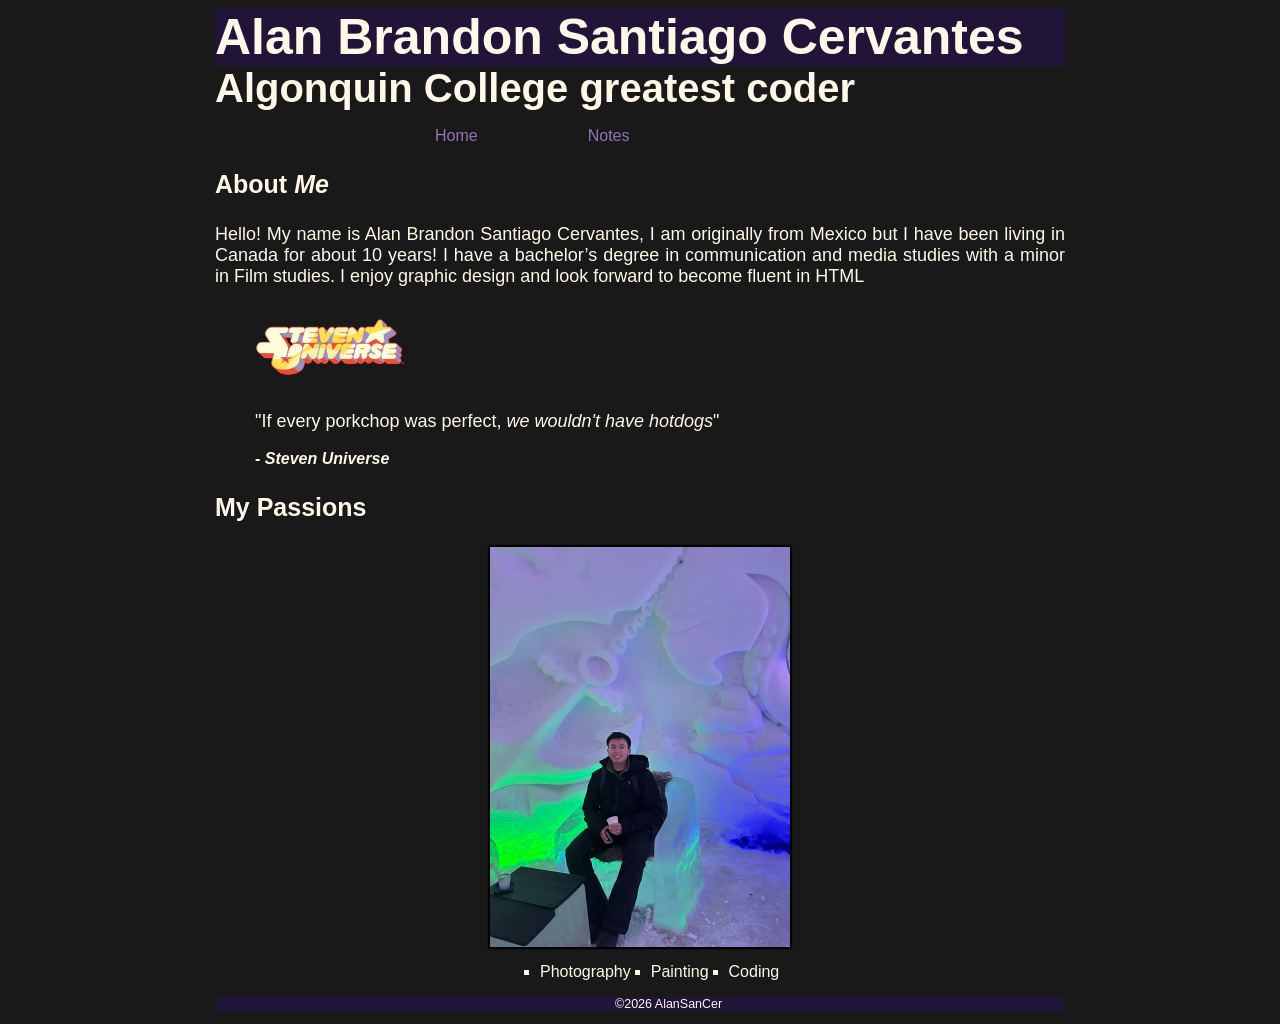
<file: index.html>
<!DOCTYPE html>
<!-- To start my HTML code I started with the use of !-->
<html lang="en">
<head>
    <meta charset="UTF-8">
    <meta name="viewport" content="width=device-width, initial-scale=1.0">
    <title>HTML Assignment 1</title>
    <link href="styles/styles.css" rel="stylesheet">
</head>
<!-- I started my code by doing the body, where I could add the necessary
 information about me for the assignment-->
<body>
    <article>
    <div id="cuerpo">
    <header>
        <h1>Alan Brandon Santiago Cervantes</h1>
        <h2><b>Algonquin College greatest coder</b></h2>
    <!-- I added the title and subtitle by using h1 and h2-->
    </header>
    <!--In the article section I made the excecutive desition to add my information. I used h1 to give a title and then p to 
    add a small summarry bellow.-->
    <nav id="linked">
        <ul>
        <li><a href="index.html">Home</a></li>
        <li><a href="notes.html">Notes</a></li>
        </ul>
    </nav>
    <!--Added my links to navigate between both pages-->
        <article>
            <h3>About <em>Me</em></h3>
        <!--I am going to use br instead of addign p to separate my text and dont have it go along the screen-->
        <!--I have removed br since now I have a margen in the website and I can have a more natural separation-->
            <p>Hello! My name is Alan Brandon Santiago Cervantes,
                I am originally from Mexico but I have been living in Canada for about 10 years!
                I have a bachelor’s degree in communication and media studies with a minor in Film studies. 
                I  enjoy graphic design and look forward to become fluent in HTML</p>
        </article>
    <!--In the blockquote is where I decided to add my image, as well as the quote that inspires me.
    I used b to emphasize the name of the show/character that says this quote-->
        <blockquote>
        <!-- Down bellow I added the address of my image with a small description that has to have for accessibility-->
            <img src="images/stevenuniverselogo.webp" width="150" alt="Steven Universe Logo">
           
            <p>"If every porkchop was perfect, <em>we wouldn't have hotdogs</em>"</p>
            <cite><b>- Steven Universe </b></cite>
        </blockquote>
    <!--Footter is used to add all the stuff that will continue to appear at the end of the page-->
    <article>
        <h3>My Passions</h3>
        <!--Removed height because I added it in CSS-->
        <img src="images/me.JPG" id="simon" alt="handsome guy sitting on an ice chair">
        <!--I found out I can change the size of each independently outside of css, I had started by using css to change 
        the size of all my sebiste photos, but my picture was to small. So I looked to see a different way to size them-->
            <ul id="hobbies">
            <li>Photography</li>
            <li>Painting</li>
            <li>Coding</li>
            </ul>
        <!--My hobies are pretty simple, so I wanted to add a little description to make things more interesting. I picked this
        dt code because I can add a description and make things look cleaner-->
    </article>
    <footer>
    <!--Finally the most challenging part that I had to deal with was with the &copy, since it is what we got to use for that 
    copyright symbol to appear-->
        <p>&copy;2026 AlanSanCer</p>
    </footer>
    </div>
</article>
</body>
</html>
<!--I had some issues trying to make my website get pushed, I created a new git for the assignment and I have tested it.
It seems to be runnign fine. I sent an email with my concerned but I decided to do a copy and then ask you about the issues in class-->
</file>
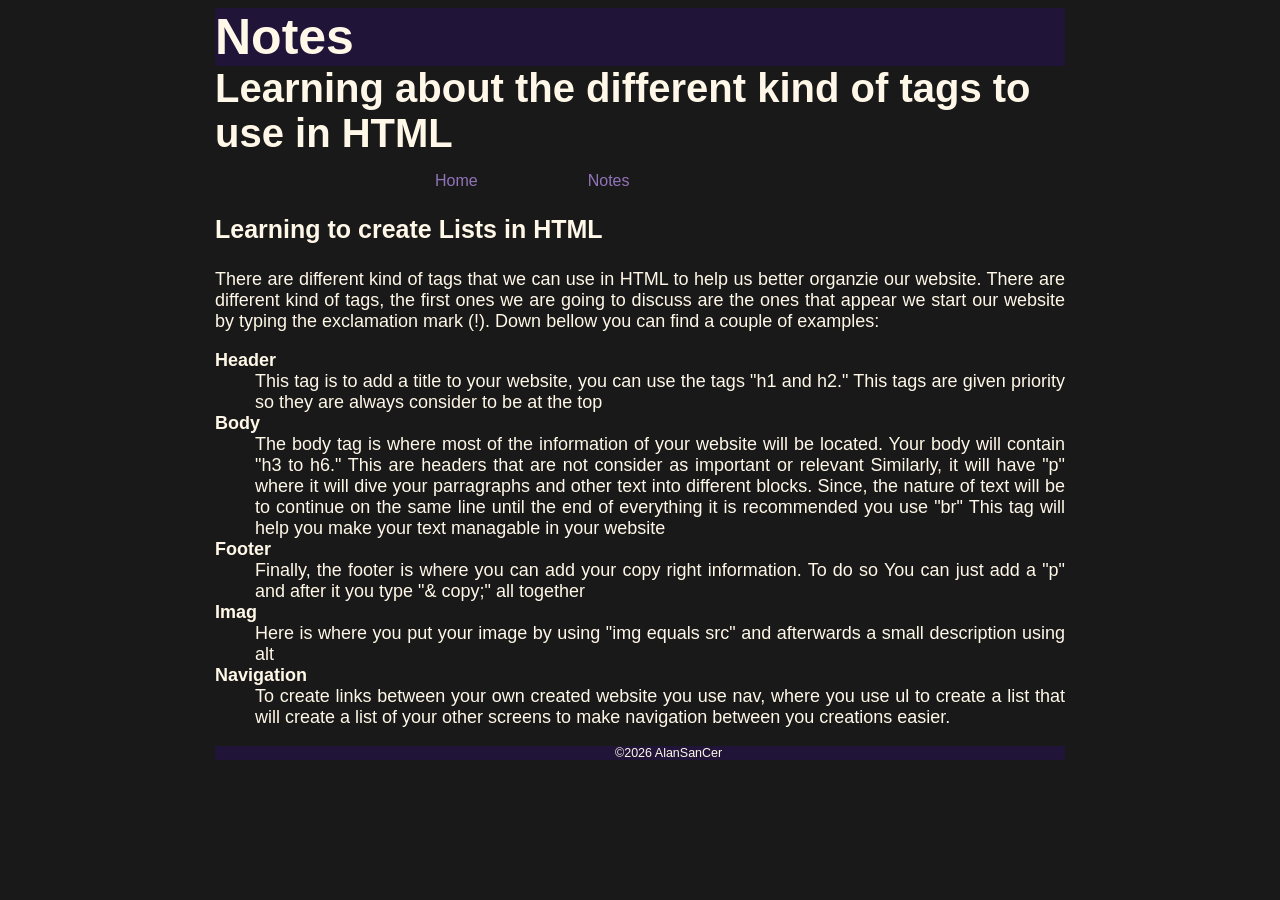
<file: notes.html>
<!DOCTYPE html>
<html lang="en">
<head>
    <meta charset="UTF-8">
    <meta name="viewport" content="width=device-width, initial-scale=1.0">
    <title>Notes</title>
    <link href="styles/styles.css" rel="stylesheet">
</head>
<body>
    <article>
    <div id="cuerpo">
    <header>
        <h1>Notes</h1>
        <h2>Learning about the different kind of tags to use in HTML</h2>
        <!--I wanted to give a subtext that could work as a description of what this page is about-->
    </header>
        <!--Link helps create a link between both pages-->
    <nav id="linked">
        <ul>
        <li><a href="index.html">Home</a></li>
        <li><a href="notes.html">Notes</a></li>
        </ul>
    </nav>

    <!--I decided to use the dl code because it helps me organize the different kinds of lists more organized
    and clean-->
    <h3>Learning to create Lists in HTML</h3>
    <p>There are different kind of tags that we can use in HTML to help us better organzie our website.
        There are different kind of tags, the first ones we are going to discuss are the ones that appear 
        we start our website by typing the exclamation mark (!).

        Down bellow you can find a couple of examples:
    </p>

    <dl>
        
        <dt><b>Header</b></dt>
        <dd>This tag is to add a title to your website, you can use the tags "h1 and h2."
            This tags are given priority so they are always consider to be at the top</dd>
    
        <dt><b>Body</b></dt>
        <dd>The body tag is where most of the information of your website will be located.
            Your body will contain "h3 to h6." This are headers that are not consider as important or relevant
            Similarly, it will have "p" where it will dive your parragraphs and other text into different blocks.
            Since, the nature of text will be to continue on the same line until the end of everything it is recommended you use "br"
            This tag will help you make your text managable in your website</dd>

        <dt><b>Footer</b></dt>
        <dd>Finally, the footer is where you can add your copy right information. To do so
            You can just add a "p" and after it you type "& copy;" all together</dd>

        <dt><b>Imag</b></dt>
        <dd>Here is where you put your image by using "img equals src" and afterwards a small description using alt</dd>
        
        <dt><b>Navigation</b></dt>
        <dd>To create links between your own created website you use nav, where you use ul to create a list
        that will create a list of your other screens to make navigation between you creations easier.</dd>
    </dl>

        <footer>
    <!--Copy, pasted the footer so that theres a continuation of the home page-->
        <p>&copy;2026 AlanSanCer</p>
    </footer>
    </div>
</article>
</body>
</html>
</file>
<file: styles/styles.css>
/* I started my code by coping and pasting what we did in class because I liked the colours I picked out*/
body{
    background-color:rgb(25,25,25);
    color:rgb(255, 247, 231);
    font-family:'Trebuchet MS', 'Lucida Sans Unicode', 'Lucida Grande', 'Lucida Sans', Arial, sans-serif;
}
/*I created a div for my body and added the margen, where I went back to my HTML and took out my br for my sentences since
I now have a more natural persaption of my page*/
#cuerpo{
         margin:auto;
        width: 850px;
        }

/*In here the colours are the same as to the ones I was playing aroudn during class. There is no much to say other than colour and margen changes*/
a{
    color:rgb(146, 116, 186);
    /*to remove the underline we use text-decoration*/
    text-decoration:none;
    margin-right: 100px;
}
/* This portion of the code changes the text when the cursor goes on top of it*/
a:hover{
    color: blueviolet;
}
/*change the link when the user clicks(important for mobile) a:active*/
a:active{
    color:rgb(85, 52, 129);
}
/*In here I typed h1 and h2 in different lines because I wanted them to have different sizes, in the main page they look ok but in the notes page it looks a bit weird,
is there any suggestions you could provide me with*/
h1 {
    font-size:50px;
    margin:0px 0;
}
h2{
    font-size:40px;
    margin:0px 0;
}
/*I started to play around from here on out, I tried using the direct name of the tag to change and modify my code so that it is a bit moved to the right. i found this
by playing around with a set of code I found online. I am not entirely sure how it works, but moving stuff around has made me somewhat to understand*/
/*COuld you be able to explain to me how justify-content works? I ran it through the validator and it got angry about how I was using it (justify-content: 450px) 
and when I had it like that it was working just fine*/
blockquote{
   justify-content:center;
    display: block;
}
h3{
    font-size: 25px;
}
/*I discovered somethign peculiar. when trying to center my images I was having toruble so I googled something to see how i could do it. I did not understand the code
at the time, not until I started trying to centrer my footer. In here I realized that the padding can help me center stuff... I also did the same stuff we did during class
meaning, i did footer and then footer p, just in case I want to be fancy in teh future and add something else in that footer section*/
footer{
    padding-left: 400px;
}
footer p{
    font-size:12.5px;
}
/*I used this because all my text was all wonky and was different sizes. I believe this way it is easier to see and to enjoy*/
p{
    font-size:18px;
    text-align:justify;
}
/*discovered by accident that i could justify my text with text-align, I discovered it
when I was trying to make my dl list the right size*/
dl{
    font-size:18px;
    text-align: justify;
}
/*This following text was provided to me by the AI of my web browser, when I first founded I was still confused and didnt understand much. I started from the ground up of
my website, which is why I make a lot of references to this code at the beginning. After playing around with the distribution of most of the page I figure out what the padding,
the marging and height affect. Still I would love it if you could be able to explain more about the code and why is there inherit and auto within it. I tried putting other stuff
in those places and it didn't work. I even tried deleting those parts and the code broke down. Then at some point I morfed my entire website and set the image in the middle
of my screen. I came to thr conclusion of this code because it is what it made it work. I also tried using this for my links but it did not work, which is why i used #linked
at the top to move them around because that was what gave me the wanted result*/
#simon{
  padding: inherit;
  margin:auto;
  height: 400px;
  display: block;
  /*I swear the shadow box is in the website it is just dark grey!*/
  box-shadow:0 0 1px 2px black;
}
/*Changed the list dots into squares, and moved them to the middle of my page*/
/*When changing stuff during the validator my links moved to the far right. I tried to adjust it but this was the best I could do*/
#linked ul{
    list-style:none;
    display: flex;
    padding-left:220px;
    gap: 10px;
}
/*I played with my code for a bit to long, but after some googling and some moving around,
I did what I wanted. I placed my bullet points horiszontally. I wanted to do this because I 
think it makes the photo look good and also less awkward*/
#hobbies{
    list-style: square;
    display: flex;
    padding-left:325px;
    gap: 20px;
}
/*changed the colour of the stuff mention in the rubric*/
h1,footer{
    background-color: rgb(32, 21, 57);
}
</file>
